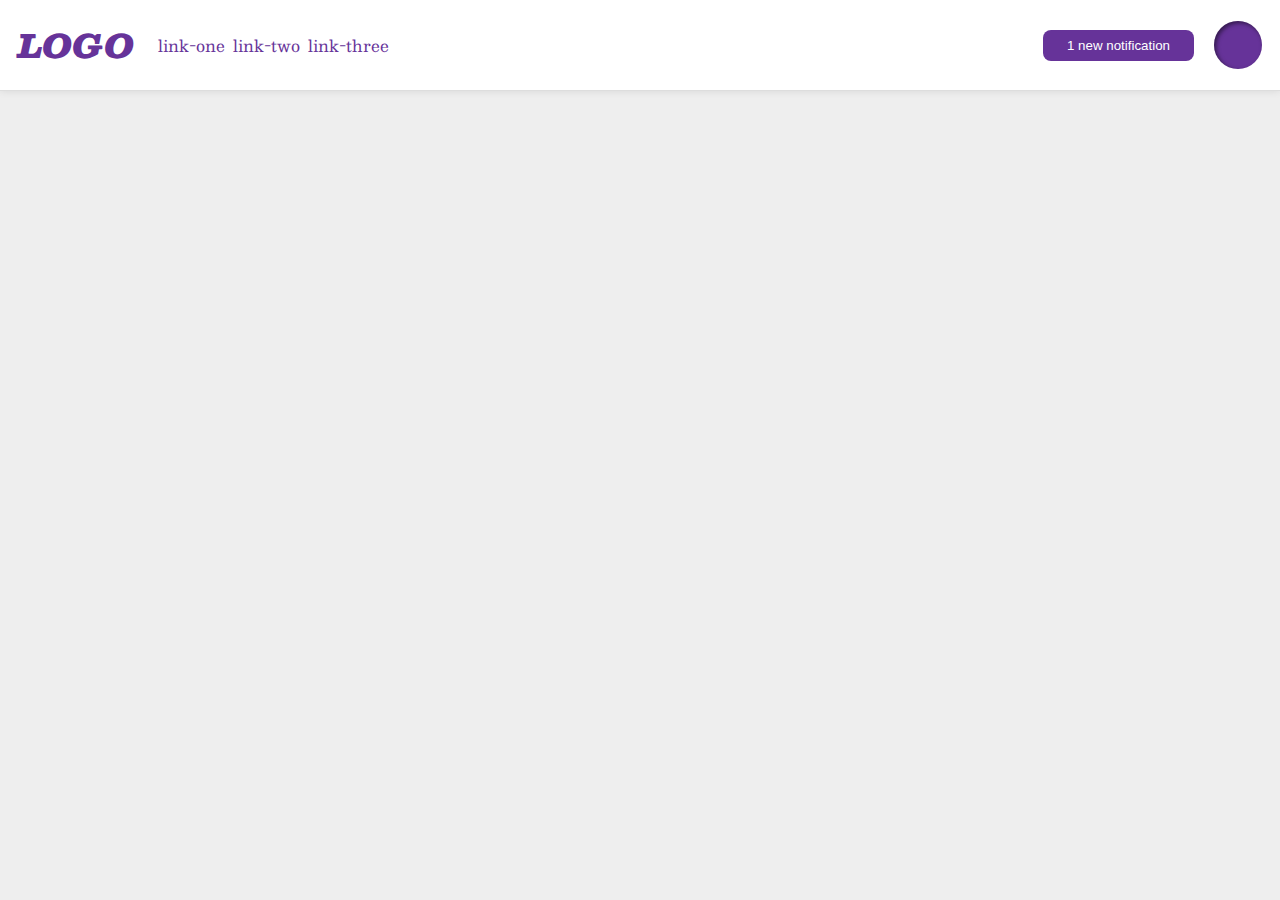
<file: flex/03-flex-header-2/index.html>
<!DOCTYPE html>
<html lang="en">
<head>
  <meta charset="UTF-8">
  <meta http-equiv="X-UA-Compatible" content="IE=edge">
  <meta name="viewport" content="width=device-width, initial-scale=1.0">
  <title>Flex Header 2</title>
  <link rel="stylesheet" href="style.css">
</head>
<body>
  <div class="header">
    <div class="push-left">
      <div class="logo">
        LOGO
      </div>
      <ul class="links">
        <li><a href="google.com">link-one</a></li>
        <li><a href="google.com">link-two</a></li>
        <li><a href="google.com">link-three</a></li>
      </ul>
    </div>
    <div class="push-right">
      <button class="notifications">
        1 new notification
      </button>
      <div class="profile-image"></div>
    </div> 
  </div>
</body>
</html>
</file>
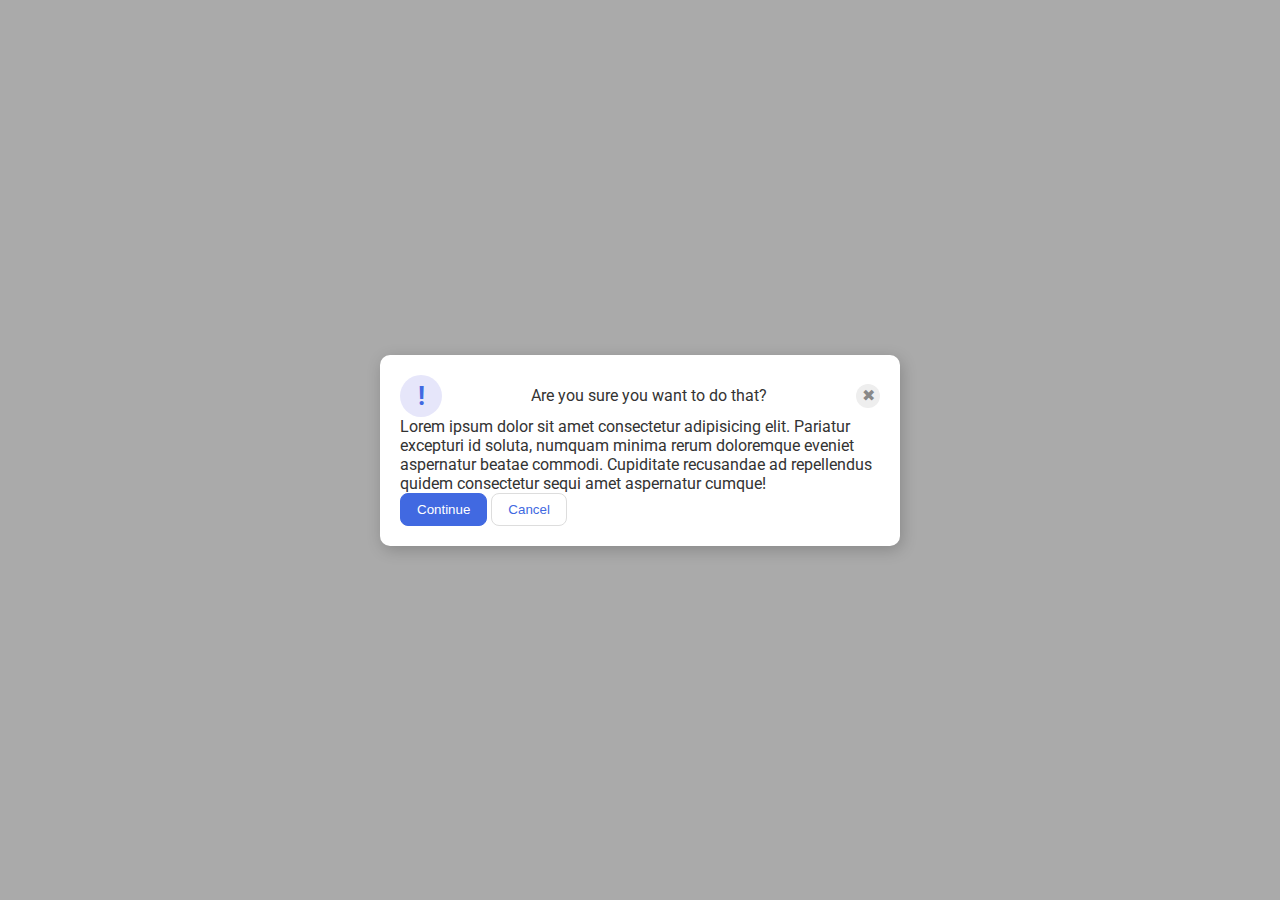
<file: flex/05-flex-modal/index.html>
<!DOCTYPE html>
<html lang="en">
<head>
  <meta charset="UTF-8">
  <meta http-equiv="X-UA-Compatible" content="IE=edge">
  <meta name="viewport" content="width=device-width, initial-scale=1.0">
  <link rel="stylesheet" href="style.css">
  <title>Modal</title>
</head>
<body>
  <div class="modal">
    <div class="top">
      <div class="icon">!</div>
      <div class="header center-align">Are you sure you want to do that?</div>
      <div class="close-button">✖</div>
    </div>
    <div class="bottom">
      <div class="text center-align">Lorem ipsum dolor sit amet consectetur adipisicing elit. Pariatur excepturi id soluta, numquam minima rerum doloremque eveniet aspernatur beatae commodi. Cupiditate recusandae ad repellendus quidem consectetur sequi amet aspernatur cumque!</div>
      <button class="continue center-align">Continue</button>
      <button class="cancel center-align">Cancel</button>
    </div>
  </div>
</body>
</html>
</file>
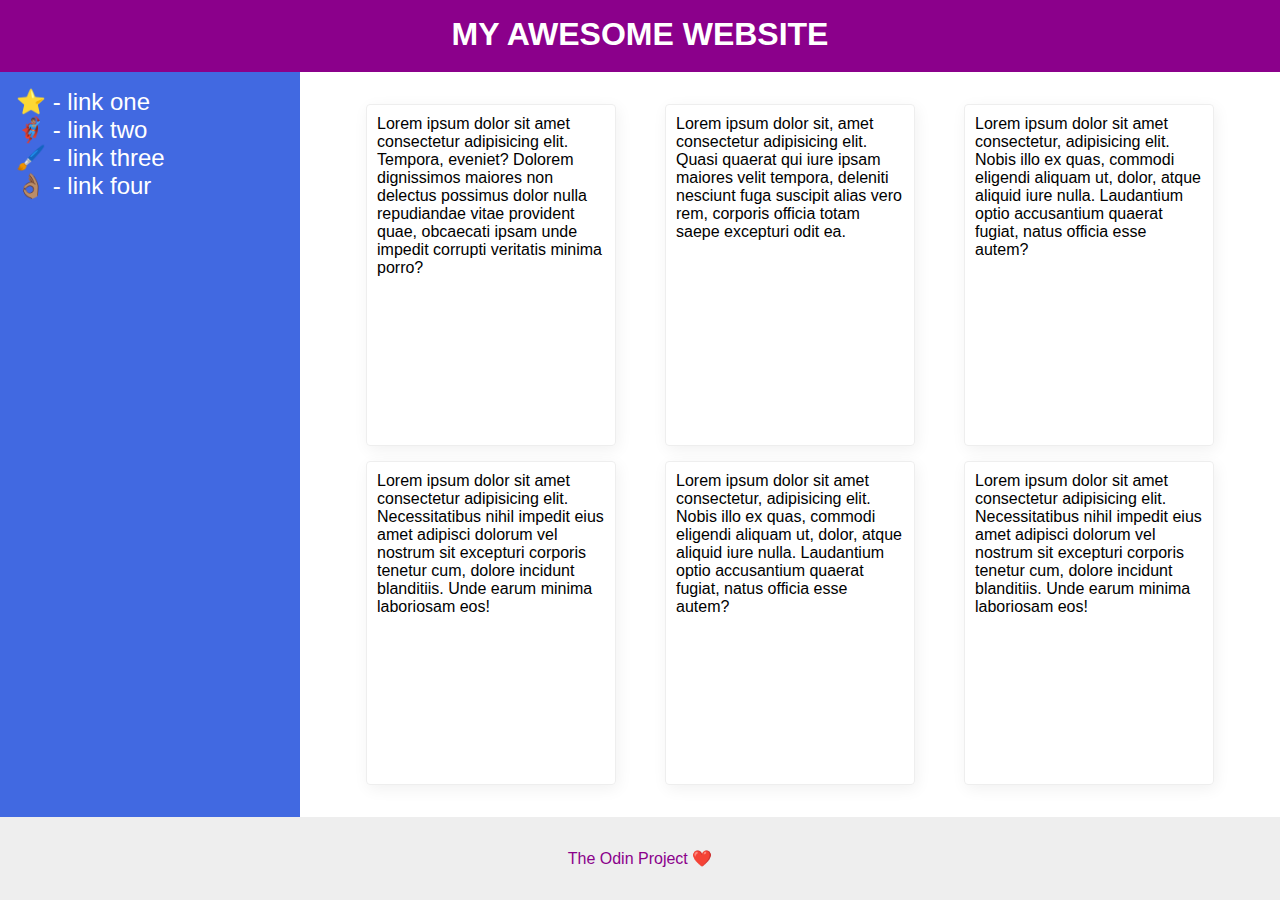
<file: flex/07-flex-layout-2/index.html>
<!DOCTYPE html>
<html lang="en">
<head>
  <meta charset="UTF-8">
  <meta http-equiv="X-UA-Compatible" content="IE=edge">
  <meta name="viewport" content="width=device-width, initial-scale=1.0">
  <title>The Holy Grail</title>
  <link rel="stylesheet" href="style.css">
</head>
<body>
    <div class="header">
      MY AWESOME WEBSITE
    </div>
    
    <div class="content">
      
      <div class="sidebar">
        <ul>
          <li><a href="google.com">⭐ - link one</a></li>
          <li><a href="google.com">🦸🏽‍♂️ - link two</a></li>
          <li><a href="google.com">🖌️ - link three</a></li>
          <li><a href="google.com">👌🏽 - link four</a></li>
        </ul>
      </div>
      
      <div class="card-container">
        <div class="card">Lorem ipsum dolor sit amet consectetur adipisicing elit. Tempora, eveniet? Dolorem dignissimos maiores non delectus possimus dolor nulla repudiandae vitae provident quae, obcaecati ipsam unde impedit corrupti veritatis minima porro?</div>
        <div class="card">Lorem ipsum dolor sit, amet consectetur adipisicing elit. Quasi quaerat qui iure ipsam maiores velit tempora, deleniti nesciunt fuga suscipit alias vero rem, corporis officia totam saepe excepturi odit ea.</div>
        <div class="card">Lorem ipsum dolor sit amet consectetur, adipisicing elit. Nobis illo ex quas, commodi eligendi aliquam ut, dolor, atque aliquid iure nulla. Laudantium optio accusantium quaerat fugiat, natus officia esse autem?</div>
        <div class="card">Lorem ipsum dolor sit amet consectetur adipisicing elit. Necessitatibus nihil impedit eius amet adipisci dolorum vel nostrum sit excepturi corporis tenetur cum, dolore incidunt blanditiis. Unde earum minima laboriosam eos!</div>
        <div class="card">Lorem ipsum dolor sit amet consectetur, adipisicing elit. Nobis illo ex quas, commodi eligendi aliquam ut, dolor, atque aliquid iure nulla. Laudantium optio accusantium quaerat fugiat, natus officia esse autem?</div>
        <div class="card">Lorem ipsum dolor sit amet consectetur adipisicing elit. Necessitatibus nihil impedit eius amet adipisci dolorum vel nostrum sit excepturi corporis tenetur cum, dolore incidunt blanditiis. Unde earum minima laboriosam eos!</div>
      </div>
    </div>
    
    <div class="footer">
      The Odin Project ❤️
    </div>
</body>
</html>
</file>
<file: flex/03-flex-header-2/style.css>
/* this is some magical font-importing.  
you'll learn about it later. */
@import url('https://fonts.googleapis.com/css2?family=Besley:ital,wght@0,400;1,900&display=swap');

* {
  box-sizing: border-box;
  margin: 0px;
  padding: 0px;
}
body {
  margin: 0;
  background: #eee;
  font-family: Besley, serif;
}

.header {
  background: white;
  border-bottom: 1px solid #ddd;
  box-shadow: 0 0 8px rgba(0,0,0,.1);
  display: flex;
  align-items: center;
  justify-content: space-between;
  padding: 8px;
}

.push-left {
  display: flex;
  align-items: center;
}

.push-right {
  display: flex;
  align-items: center;
}

.profile-image {
  background: rebeccapurple;
  box-shadow: inset 2px 2px 4px rgba(0,0,0,.5);
  border-radius: 50%;
  width: 48px;
  height:  48px;
}

.logo {
  color: rebeccapurple;
  font-size: 32px;
  font-weight: 900;
  font-style: italic;
}

button {
  border: none;
  border-radius: 8px;
  background: rebeccapurple;
  color: white;
  padding: 8px 24px;
}

a {
  /* this removes the line under our links */
  text-decoration: none;
  color: rebeccapurple;
}

ul {
  list-style-type: none;
  display: flex;
}

li {
  padding: 4px;
}

.logo, .links, .profile-image, .notifications {
  margin: 10px;
}
</file>
<file: flex/05-flex-modal/style.css>
@import url('https://fonts.googleapis.com/css2?family=Roboto:wght@400;700&display=swap');

html, body {
  height: 100%;
}

body {
  font-family: Roboto, sans-serif;
  margin: 0;
  background: #aaa;
  color: #333;
  /* I'll give you this one for free lol */
  display: flex;
  align-items: center;
  justify-content: center;
}

.modal {
  background: white;
  width: 480px;
  border-radius: 10px;
  box-shadow: 2px 4px 16px rgba(0,0,0,.2);
  padding: 20px;
}

.top {
  display: flex;
  justify-content: space-between;
  align-items: center;
}
.icon {
  color: royalblue;
  font-size: 26px;
  font-weight: 700;
  background: lavender;
  width: 42px;
  height: 42px;
  border-radius: 50%;
  display: flex;
  align-items: center;
  justify-content: center;
}

.close-button {
  background: #eee;
  border-radius: 50%;
  color: #888;
  font-weight: 400;
  font-size: 16px;
  height: 24px;
  width: 24px;
  display: flex;
  align-items: center;
  justify-content: center;
}

button {
  padding: 8px 16px;
  border-radius: 8px;
}

button.continue {
  background: royalblue;
  border: 1px solid royalblue;
  color: white;
}

button.cancel {
  background: white;
  border: 1px solid #ddd;
  color: royalblue;
}
</file>
<file: flex/07-flex-layout-2/style.css>
* {
  box-sizing: border-box;
  margin: 0;
  padding: 0;
}

body {
  font-family: -apple-system, BlinkMacSystemFont, 'Segoe UI', Roboto, Oxygen, Ubuntu, Cantarell, 'Open Sans', 'Helvetica Neue', sans-serif;
  margin: 0;
  min-height: 100vh;
  display: flex;
  flex-direction: column;
}

.content {
  display: flex;
  flex: 1;
}

.header {
  height: 72px;
  background: darkmagenta;
  color: white;
  font-size: 32px;
  font-weight: 900;
  display: flex;
  justify-content: center;
  padding-top: 16px;
}

.footer {
  height: 72px;
  background: #eee;
  color: darkmagenta;
  padding: 32px;
  display: flex;
  justify-content:center;
  align-items: center;
  flex: 0;
}

.sidebar {
  min-width: 300px;
  max-width: 300px;
  background: royalblue;
  padding: 16px;
}

.sidebar a {
  text-decoration: none;
  color: white;
  font-size: 24px;
}

.sidebar li {
  list-style: none;
}

.card-container {
  display: flex;
  flex-wrap: wrap;
  justify-content: space-evenly;
  gap: 15px;
  padding: 32px;
}

.card {
  border: 1px solid #eee;
  box-shadow: 2px 4px 16px rgba(0,0,0,.06);
  border-radius: 4px;
  width: 250px;
  padding: 10px;
}
</file>
